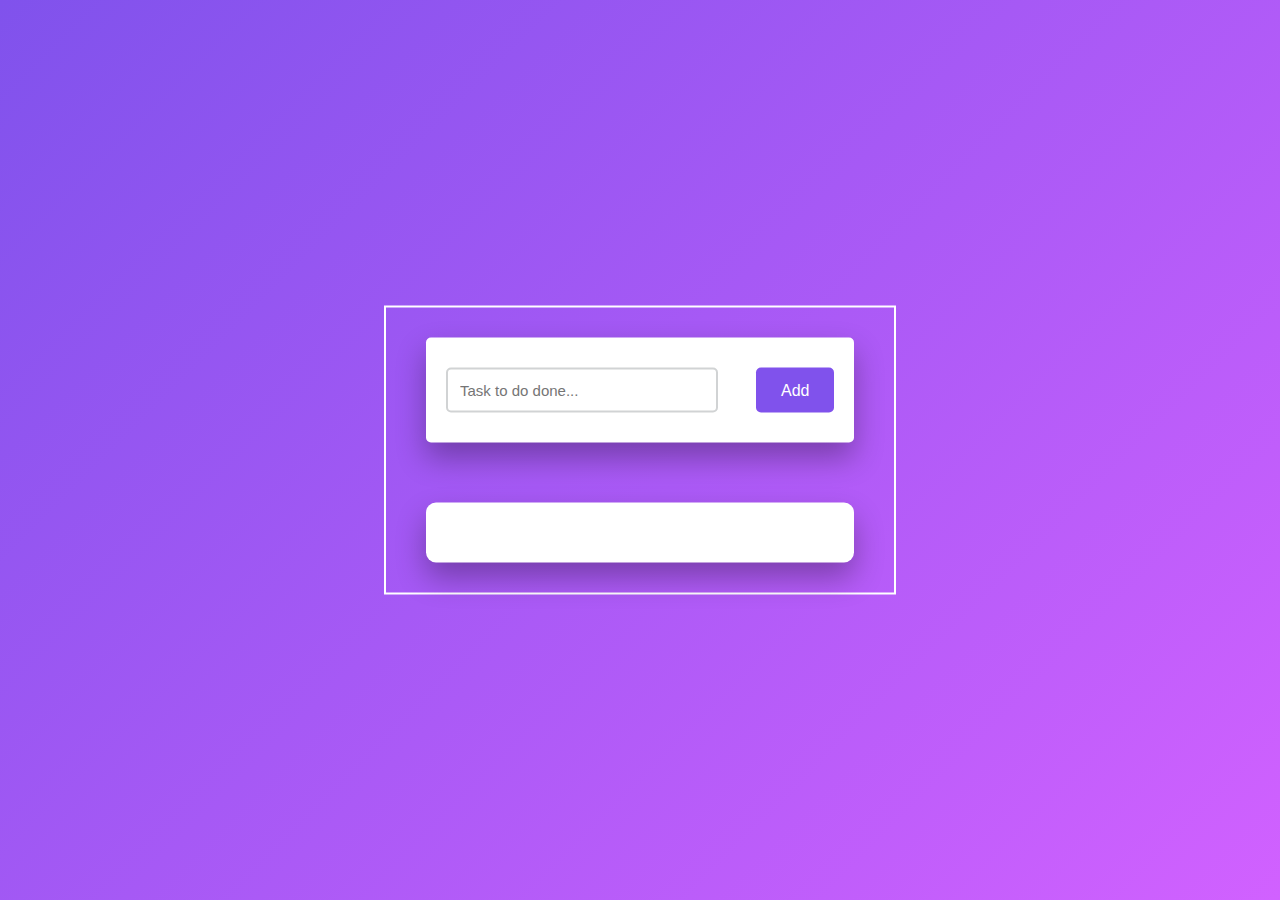
<file: index.html>
<!DOCTYPE html>
<html lang="en">
<head>
    <meta charset="UTF-8">
    <meta name="viewport" content="width=device-width, initial-scale=1.0">
    <title>To_Do_List</title>
    <link rel="stylesheet" href="./to_do_lift.css">
    <link rel="stylesheet" href="https://cdnjs.cloudflare.com/ajax/libs/font-awesome/6.7.2/css/all.min.css" integrity="sha512-Evv84Mr4kqVGRNSgIGL/F/aIDqQb7xQ2vcrdIwxfjThSH8CSR7PBEakCr51Ck+w+/U6swU2Im1vVX0SVk9ABhg==" crossorigin="anonymous" referrerpolicy="no-referrer" />
</head>
<body>
    <div class="container">
        <div id="newtask">
            <input type="text" name="" id="" placeholder="Task to do done...">
            <button id="push">Add</button><br>
           
        </div>
        <div id="tasks">
        
        </div>
    </div>
   
    <script src="./to_do_list.js"></script>
</body>
</html>
</file>
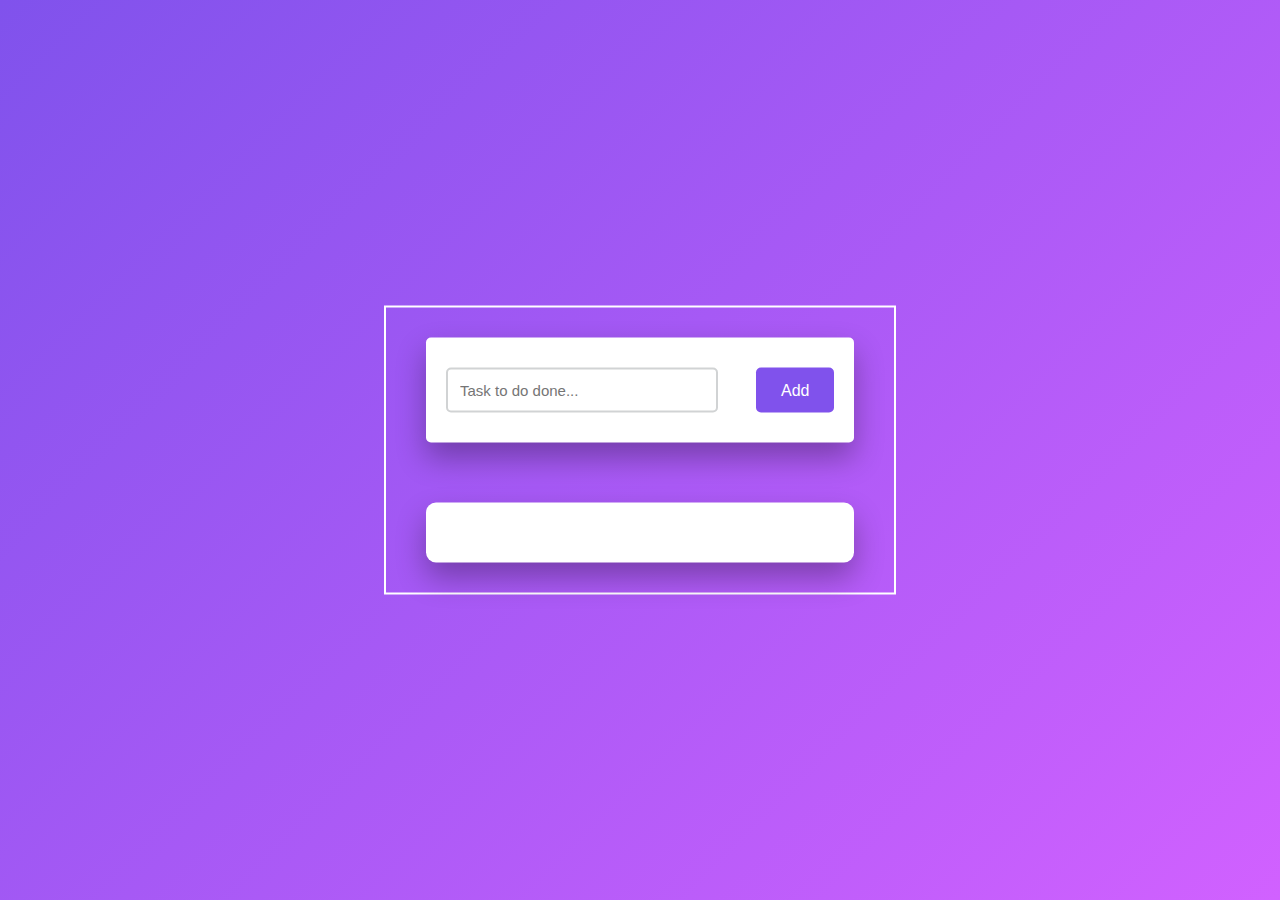
<file: to_do_list.html>
<!DOCTYPE html>
<html lang="en">
<head>
    <meta charset="UTF-8">
    <meta name="viewport" content="width=device-width, initial-scale=1.0">
    <title>To_Do_List</title>
    <link rel="stylesheet" href="./to_do_lift.css">
    <link rel="stylesheet" href="https://cdnjs.cloudflare.com/ajax/libs/font-awesome/6.7.2/css/all.min.css" integrity="sha512-Evv84Mr4kqVGRNSgIGL/F/aIDqQb7xQ2vcrdIwxfjThSH8CSR7PBEakCr51Ck+w+/U6swU2Im1vVX0SVk9ABhg==" crossorigin="anonymous" referrerpolicy="no-referrer" />
</head>
<body>
    <div class="container">
        <div id="newtask">
            <input type="text" name="" id="" placeholder="Task to do done...">
            <button id="push">Add</button><br>
           
        </div>
        <div id="tasks">
        
        </div>
    </div>
   
    <script src="./to_do_list.js"></script>
</body>
</html>
</file>
<file: to_do_lift.css>
*,
*:before,
*:after{
    padding: 0;
    margin: 0;
    box-sizing: border-box;
}
body{
    height: 100vh;
    background:linear-gradient(135deg,#8052ec,#d161ff);
}
.container{
    border: 2px solid #ffffff;
    width: 40%;
    position: absolute;
    transform: translate(-50%, -50%);
    top: 50%;
    left: 50%;
    min-width: 450px;
    padding: 30px 40px;
}
#newtask{
    position: relative;
    background-color: #ffffff;
    padding: 30px 20px;
    border-radius: 5px;
    box-shadow: 0 15px 30px rgba(0, 0, 0, 0.3);
}
#newtask input{
    width: 70%;
    width: 70%;
    height: 45px;
    font-family: 'poppins', sans-serif;
    font-size: 15px;
    border: 2px solid #d1d3d4;
    padding: 12px;
    color: #111111;
    font-weight:500;
    position: relative;
    border-radius: 5px;
}
#newtask input:focus{
    outline: none;
    border-color: #8052ec;
}
#newtask button{
    position: relative;
    float: right;
    width: 20%;
    height: 45px;
    border-radius: 5px;
    font-family: 'poppins', sans-serif;
    font-weight: 500;
    font-size: 16px;
    background-color: #8052ec;
    border: none;
    color: #ffffff;
    cursor: pointer;
}
#tasks{
    background-color: #ffffff;
    padding: 30px 20px;
    margin-top: 60px;
    border-radius: 10px;
    box-shadow: 0 15px 30px rgba(0, 0, 0,0.3);
    width: 100%;
    position: relative;
}
.task{
    background-color: #ffffff;
    height: 50px;
    padding: 5px 10px;
    margin-top: 10px;
    display: flex;
    align-items: center;
    justify-content: space-between;
    border-bottom: 2px solid #d1d3d4;
    cursor: pointer;
}
.task span{
    font-family: 'poppins', sans-serif;
    font-size: 15px;
    font-weight: 400;
}
.task button{
    background-color: #8052ec;
    color: #ffffff;
    height: 100%;
    width: 40px;
    border-radius: 5px;
    border: none;
    cursor: pointer;
    outline: none;
}
.complete{
    text-decoration: line-through;
    color: #d1d3d4;
}
</file>
